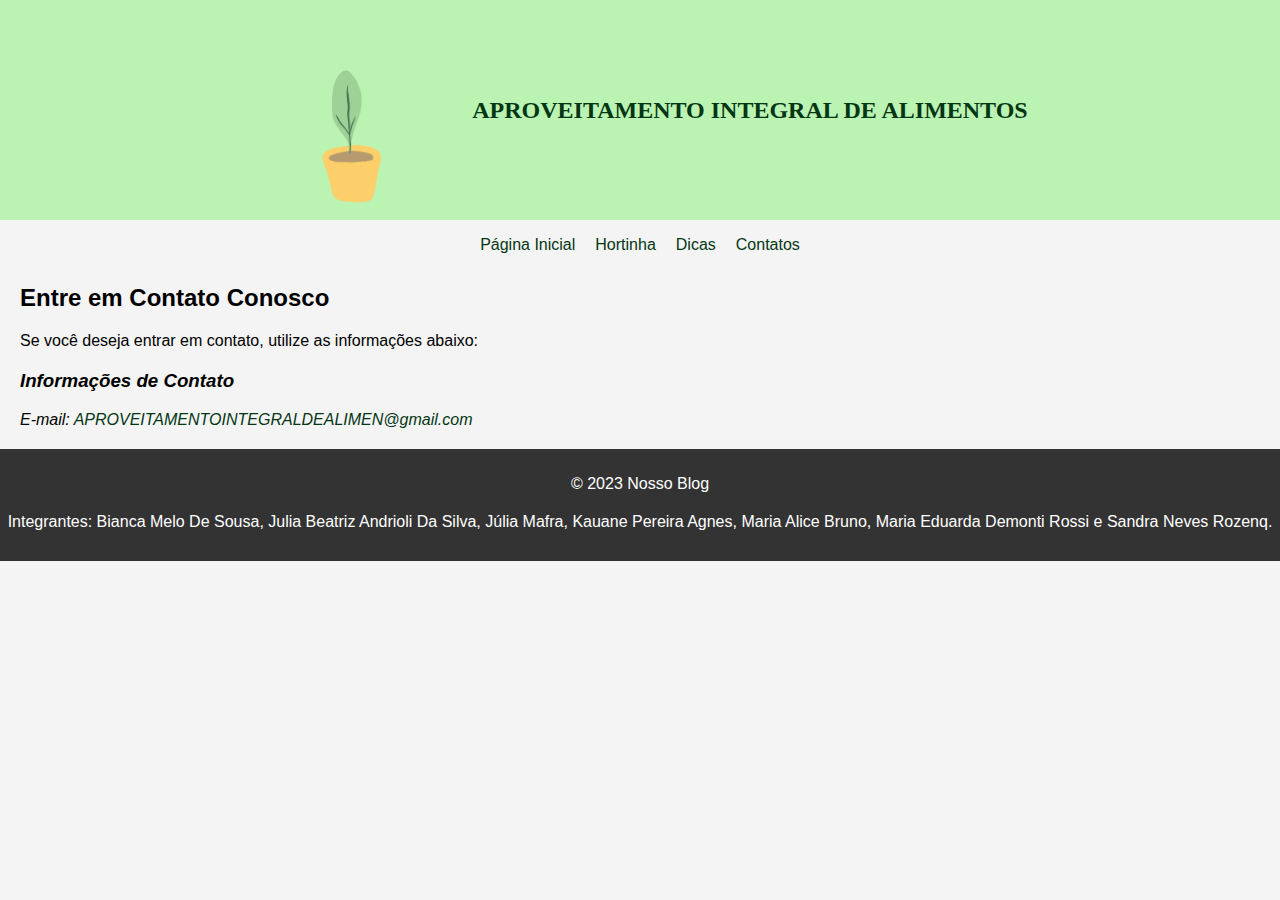
<file: contatos.html>
<!DOCTYPE html>
<html lang="pt-BR">
<head>
    <meta charset="UTF-8">
    <meta name="viewport" content="width=device-width, initial-scale=1.0">
    <link rel="stylesheet" type="text/css" href="contato.css">
    <title>Blog</title>
    <link rel="icon" href="img/folha.jpg" type="image/x-icon">
</head>
<body>
    <header class="header">
        <img src="plantinha.gif" alt="GIF animado">
        <h1>APROVEITAMENTO INTEGRAL DE ALIMENTOS</h1>
    </header>
    <nav>
        <ul>
            <li><a href="index.html">Página Inicial</a></li>
            <li><a href="hortinha.html">Hortinha</a></li>
            <li><a href="dicas.html">Dicas</a></li>
            <li><a href="contatos.html">Contatos</a></li>
        </ul>
    </nav>
    <main>
        <h2>Entre em Contato Conosco</h2>
        <p>Se você deseja entrar em contato, utilize as informações abaixo:</p>
        <address>
            <h3>Informações de Contato</h3>
            <p>E-mail: <a href="mailto:seuemail@example.com">APROVEITAMENTOINTEGRALDEALIMEN@gmail.com</a></p>
        </address>
    </main>

    <footer>
        <p>&copy; 2023 Nosso Blog</p>
        <p>Integrantes: Bianca Melo De Sousa, Julia Beatriz Andrioli Da Silva, Júlia Mafra, Kauane Pereira Agnes, Maria Alice Bruno, Maria Eduarda Demonti Rossi e Sandra Neves Rozenq.</p>
    </footer>
</body>
</html>
</file>
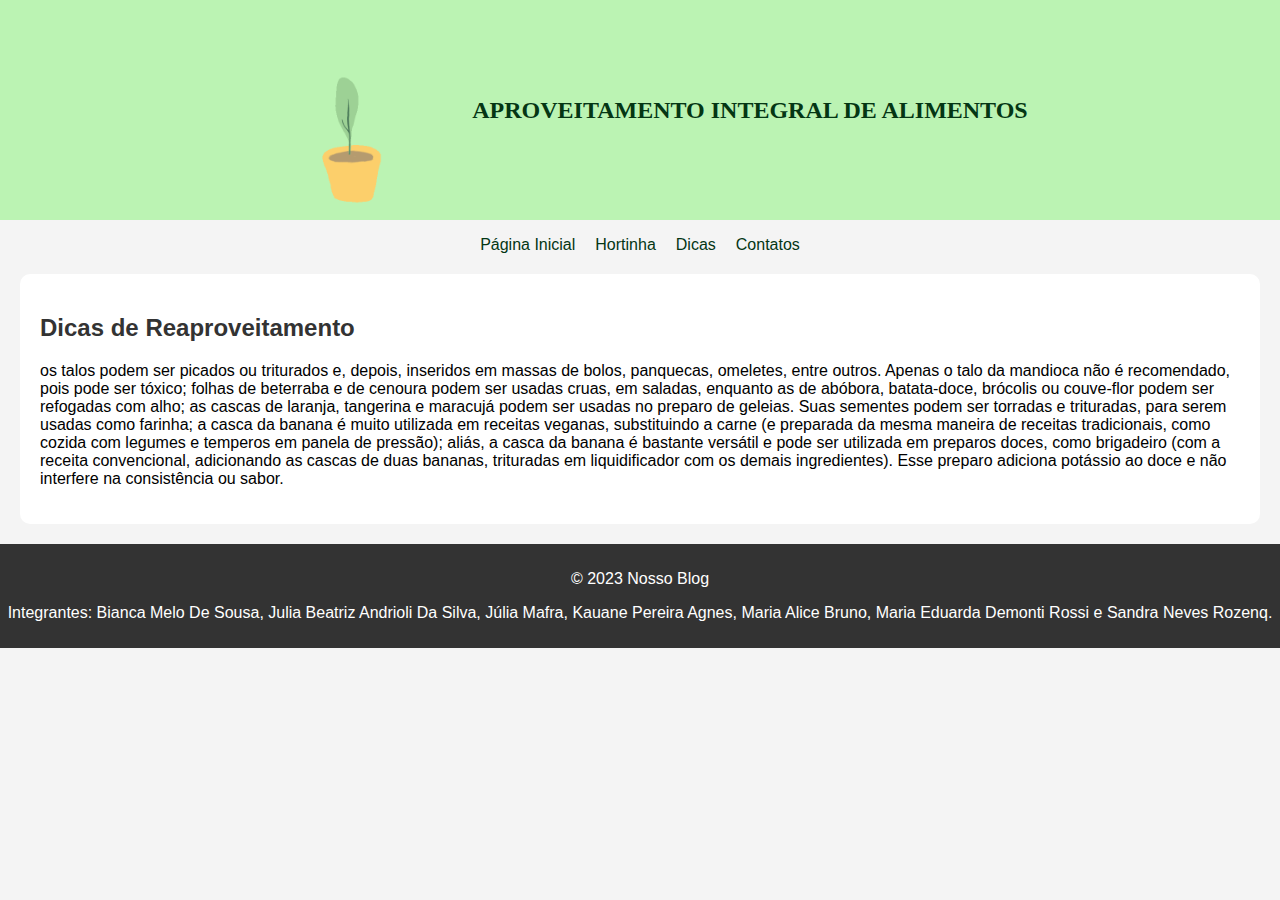
<file: dicas.html>
<!DOCTYPE html>
<html lang="pt-BR">
<head>
    <meta charset="UTF-8">
    <meta name="viewport" content="width=device-width, initial-scale=1.0">
    <link rel="stylesheet" type="text/css" href="styles.css">
    <title>Blog</title>
    <link rel="icon" href="folha.jpg" type="image/x-icon">
</head>
<body>
    <header class="header">
        <img src="plantinha.gif" alt="GIF animado">
        <h1>APROVEITAMENTO INTEGRAL DE ALIMENTOS</h1>
    </header>
    <nav>
        <ul>
            <li><a href="index.html">Página Inicial</a></li>
            <li><a href="hortinha.html">Hortinha</a></li>
            <li><a href="dicas.html">Dicas</a></li>
            <li><a href="contatos.html">Contatos</a></li>
        </ul>
    </nav>
    <main>
        <article>
            <h2>Dicas de Reaproveitamento</h2>
            <p>os talos podem ser picados ou triturados e, depois, inseridos em massas de bolos, panquecas, omeletes, entre outros. Apenas o talo da mandioca não é recomendado, pois pode ser tóxico;
                folhas de beterraba e de cenoura podem ser usadas cruas, em saladas, enquanto as de abóbora, batata-doce, brócolis ou couve-flor podem ser refogadas com alho;
                as cascas de laranja, tangerina e maracujá podem ser usadas no preparo de geleias. Suas sementes podem ser torradas e trituradas, para serem usadas como farinha;
                a casca da banana é muito utilizada em receitas veganas, substituindo a carne (e preparada da mesma maneira de receitas tradicionais, como cozida com legumes e temperos em panela de pressão);
                aliás, a casca da banana é bastante versátil e pode ser utilizada em preparos doces, como brigadeiro (com a receita convencional, adicionando as cascas de duas bananas, trituradas em liquidificador com os demais ingredientes).
                 Esse preparo adiciona potássio ao doce e não interfere na consistência ou sabor.
            </p>
        </article>
    </main>
    <footer>
        <p>&copy; 2023 Nosso Blog</p>
        <p>Integrantes: Bianca Melo De Sousa, Julia Beatriz Andrioli Da Silva, Júlia Mafra, Kauane Pereira Agnes, Maria Alice Bruno, Maria Eduarda Demonti Rossi e Sandra Neves Rozenq.</p>
    </footer>
</body>
</html>
</file>
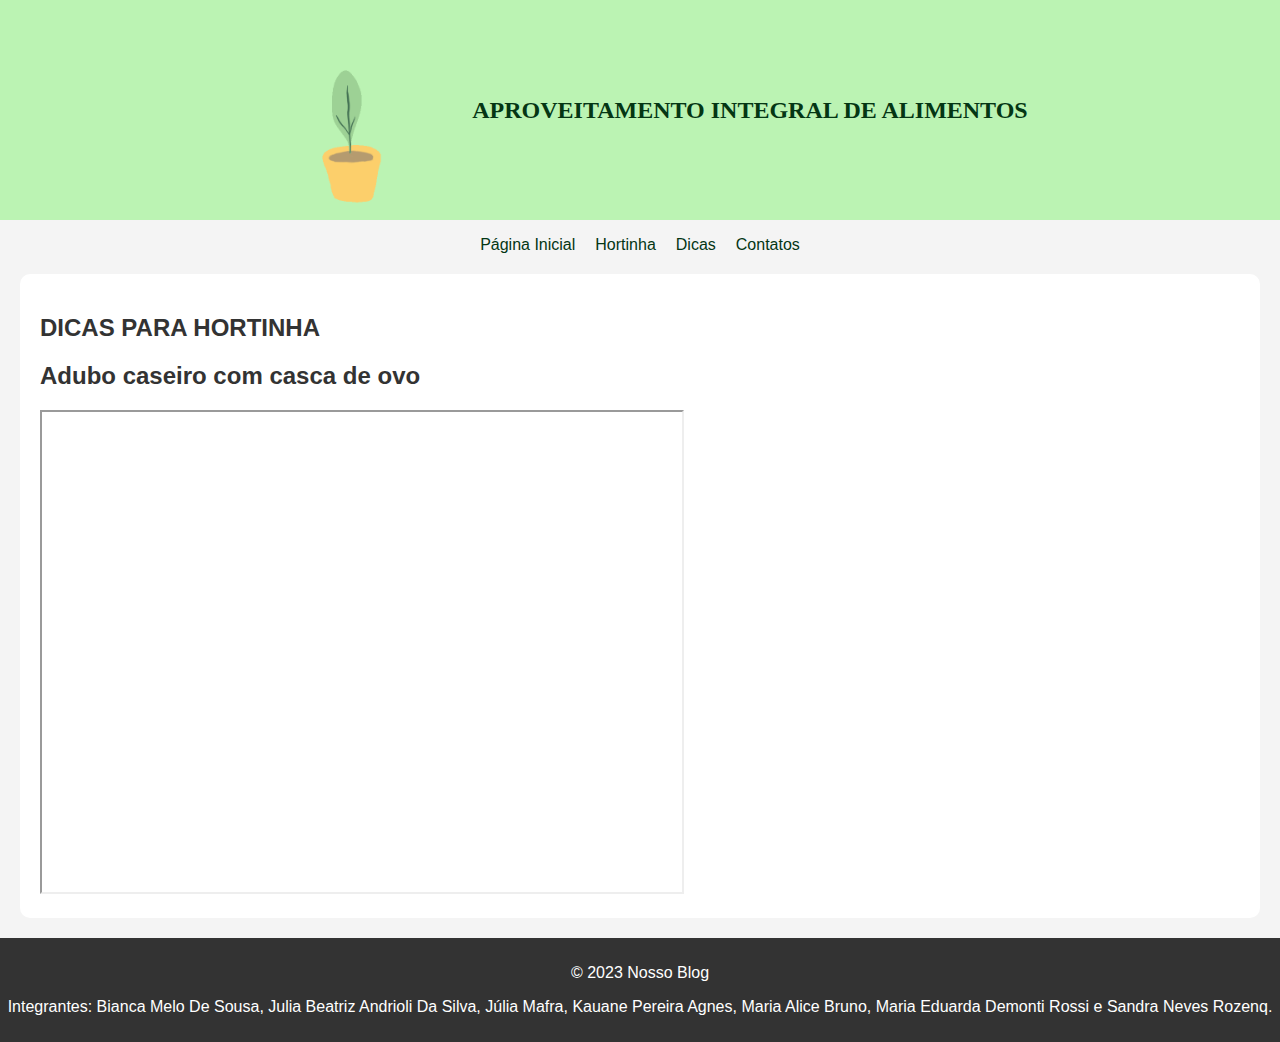
<file: hortinha.html>
<!DOCTYPE html>
<html lang="pt-BR">
<head>
    <meta charset="UTF-8">
    <meta name="viewport" content="width=device-width, initial-scale=1.0">
    <link rel="stylesheet" type="text/css" href="styles.css">
    <title>Blog</title>
    <link rel="icon" href="folha.jpg" type="image/x-icon">
</head>
<body>
    <header class="header">
        <img src="plantinha.gif" alt="GIF animado">
        <h1>APROVEITAMENTO INTEGRAL DE ALIMENTOS</h1>
    </header>
    <nav>
        <ul>
            <li><a href="index.html">Página Inicial</a></li>
            <li><a href="hortinha.html">Hortinha</a></li>
            <li><a href="dicas.html">Dicas</a></li>
            <li><a href="contatos.html">Contatos</a></li>
        </ul>
    </nav>
    <main>
        <article>
            <h2>DICAS PARA HORTINHA</h2>
            <h2>Adubo caseiro com casca de ovo</h2>
            <iframe src="https://drive.google.com/file/d/1PoLD2u8ErcQuuHcSlCJUlkQT1ldw09YN/preview" width="640" height="480" allow="autoplay"></iframe>
        </article>
        </article>
    </main>
    <footer>
        <p>&copy; 2023 Nosso Blog</p>
        <p>Integrantes: Bianca Melo De Sousa, Julia Beatriz Andrioli Da Silva, Júlia Mafra, Kauane Pereira Agnes, Maria Alice Bruno, Maria Eduarda Demonti Rossi e Sandra Neves Rozenq.</p>
    </footer>
</body>
</html>
</file>
<file: contato.css>
/* Estilos Globais */
body {
    font-family: Arial, sans-serif;
    background-color: #f4f4f4;
    margin: 0;
    padding: 0;
}

/* Estilos para o Cabeçalho */
.header {
    background-color: #bbf3b3;
    color: #043614;
    padding: 10px 0;
    text-align: center;
    display: flex;
    align-items: center;
    justify-content: center;
    height: 200px;
    font-family: 'MinhaFontePersonalizada';
    src: url('caminho/para/minha-fonte.woff2') format('woff2'),
         url('caminho/para/minha-fonte.woff') format('woff');
}

.header img {
    width: 200px;
    height: 200px;
    margin-right: 20px;
}

.header h1 {
    font-size: 24px;
}

/* Estilos para a Navegação */
nav ul {
    list-style: none;
    padding: 0;
    display: flex;
    justify-content: center;
}

nav li {
    margin: 0 10px;
}

nav a {
    color: #043614;
    text-decoration: none;
    text-align: center;
    display: flex;
    align-items: center;
}

/* Estilos para o Conteúdo Principal */
main {
    margin: 20px;
}

h2 {
    font-size: 24px;
    margin-top: 20px;
}

p {
    margin-bottom: 20px;
}

form {
    margin-top: 20px;
}

label {
    display: block;
    margin-bottom: 5px;
}

input[type="text"],
input[type="email"],
textarea {
    width: 100%;
    padding: 10px;
    margin-bottom: 10px;
}

button {
    background-color: #043614;
    color: #fff;
    padding: 10px 20px;
    border: none;
    cursor: pointer;
}

button:hover {
    background-color: #1b632f;
}

/* Estilos para a Barra Lateral (Aside) */
aside {
    background-color: #fff;
    padding: 20px;
    margin-bottom: 20px;
    border-radius: 10px;
}

aside h3 {
    color: #333;
}

ul {
    list-style: none;
    padding: 0;
}

ul li {
    margin-bottom: 10px;
}

/* Estilos para o Rodapé */
footer {
    background-color: #333;
    color: #fff;
    text-align: center;
    padding: 10px 0;
}

/* Estilos para Links */
a:link {
    text-decoration: none;
    color: #043614;
}

a:link:hover {
    text-decoration: underline;
}
</file>
<file: styles.css>
/* Estilos Globais */
body {
    font-family: Arial, sans-serif;
    background-color: #f4f4f4;
    margin: 0;
    padding: 0;
}

/* Estilos para o Cabeçalho */
.header {
    background-color: #bbf3b3;
    color: #043614;
    padding: 10px 0;
    text-align: center;
    display: flex;
    align-items: center;
    justify-content: center;
    height: 200px;
    font-family: 'MinhaFontePersonalizada';
    src: url('caminho/para/minha-fonte.woff2') format('woff2'),
         url('caminho/para/minha-fonte.woff') format('woff');
}

.header img {
    width: 200px;
    height: 200px;
    margin-right: 20px;
}

.header h1 {
    font-size: 24px;
}

/* Estilos para a Navegação */
nav ul {
    list-style: none;
    padding: 0;
    display: flex;
    justify-content: center;
}

nav li {
    margin: 0 10px;
}

nav a {
    color: #043614;
    text-decoration: none;
    text-align: center;
    display: flex;
    align-items: center;
}

nav a:hover {
    color: #66BB6A;
}


/* Estilos para o Conteúdo Principal */
main {
    margin: 20px;
}

article, aside {
    background-color: #fff;
    padding: 20px;
    margin-bottom: 20px;
    border-radius: 10px;
}

article h2, aside h3 {
    color: #333;
}

/* Estilos para o Rodapé */
footer {
    background-color: #333;
    color: #fff;
    text-align: center;
    padding: 10px 0;
}

/* Estilos para Links */

a:link {
    text-decoration: none;
    color: #043614;
}

a:hover {
    color: #66BB6A;
}
</file>
